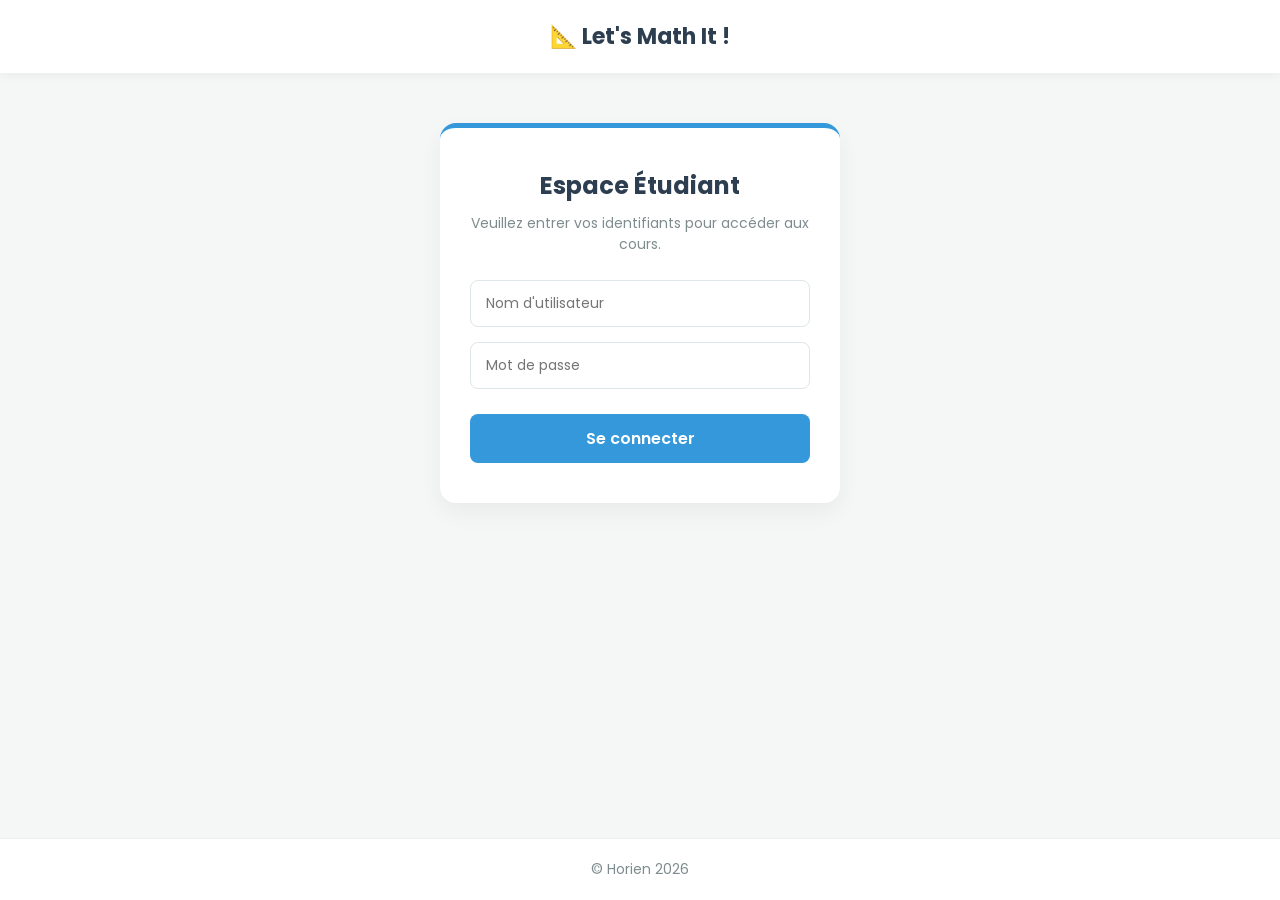
<file: index.html>
<!DOCTYPE html>
<html lang="fr">
<head>
    <meta charset="UTF-8">
    <meta name="viewport" content="width=device-width, initial-scale=1.0">
    <title>Let's Math It ! - Connexion</title>
    <link rel="stylesheet" href="style.css">
</head>
<body>

    <!-- On ajoute le même en-tête que sur la page des cours, mais centré -->
    <header>
        <div class="header-content" style="justify-content: center; text-align: center;">
            <h1>📐 Let's Math It !</h1>
        </div>
    </header>

    <!-- Le contenu principal (la carte de connexion) -->
    <main class="login-wrapper">
        <div class="login-card">
            <h2>Espace Étudiant</h2>
            <p>Veuillez entrer vos identifiants pour accéder aux cours.</p>
            
            <div class="form-group">
                <input type="text" id="username" placeholder="Nom d'utilisateur">
            </div>
            <div class="form-group">
                <input type="password" id="password" placeholder="Mot de passe">
            </div>
            
            <button onclick="verifierConnexion()">Se connecter</button>
        </div>
    </main>

    <!-- Le pied de page bien ancré en bas -->
    <footer>&copy; Horien 2026</footer>

    <script src="script.js"></script>
</body>
</html>
</file>
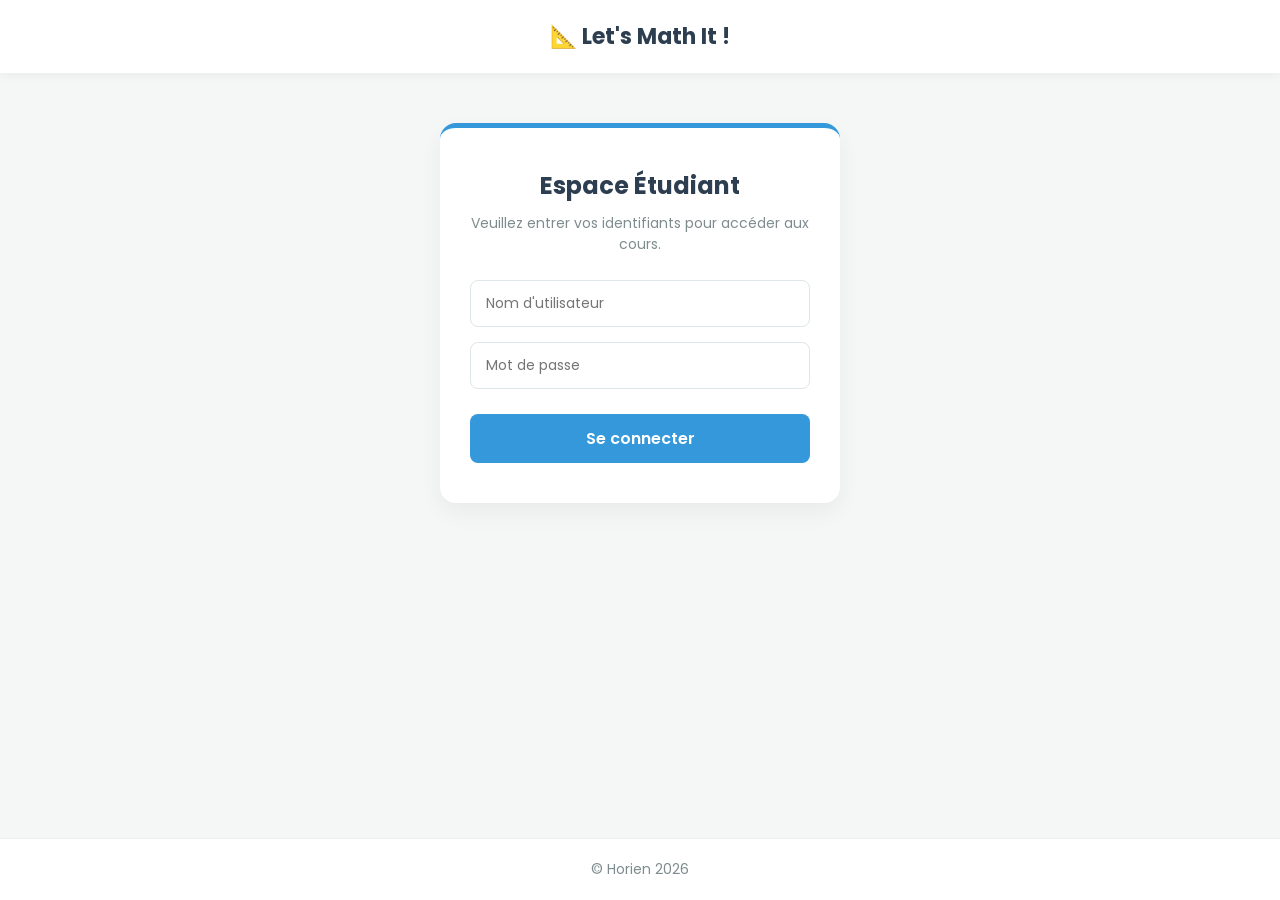
<file: admin.html>
<!DOCTYPE html>
<html lang="fr">
<head>
    <meta charset="UTF-8">
    <meta name="viewport" content="width=device-width, initial-scale=1.0">
    <title>Administration - Générateur</title>
    <link rel="stylesheet" href="style.css">
</head>
<body onload="verifierAccesAdmin()">

    <!-- En-tête Admin -->
    <header>
        <div class="header-content">
            <h1>⚙️ Espace Administrateur</h1>
            <button class="btn-logout" onclick="sessionStorage.clear(); window.location.href='index.html';">Se déconnecter</button>
        </div>
    </header>

    <!-- Contenu principal : Le Keygen -->
    <main class="login-wrapper">
        <!-- On réutilise le style de la carte de connexion, mais on change la couleur de la bordure du haut -->
        <div class="login-card" style="border-top: 5px solid #e74c3c;">
            <h2>Générateur d'accès</h2>
            <p>Entrez le nom d'un étudiant pour obtenir son mot de passe de connexion.</p>
            
            <div class="form-group">
                <input type="text" id="input-eleve" placeholder="Nom de l'étudiant (ex: tanjona)">
            </div>
            
            <!-- Bouton rouge pour l'admin -->
            <button onclick="afficherMotDePasseAdmin()" style="background-color: #e74c3c;">Générer le code</button>

            <!-- Zone où le mot de passe va s'afficher -->
            <div style="margin-top: 25px; min-height: 80px;">
                <p id="resultat-mdp" style="color: #2c3e50; font-size: 16px;"></p>
            </div>
        </div>
    </main>

    <!-- Le pied de page -->
    <footer>&copy; Horien 2026</footer>

    <script src="script.js"></script>
</body>
</html>
</file>
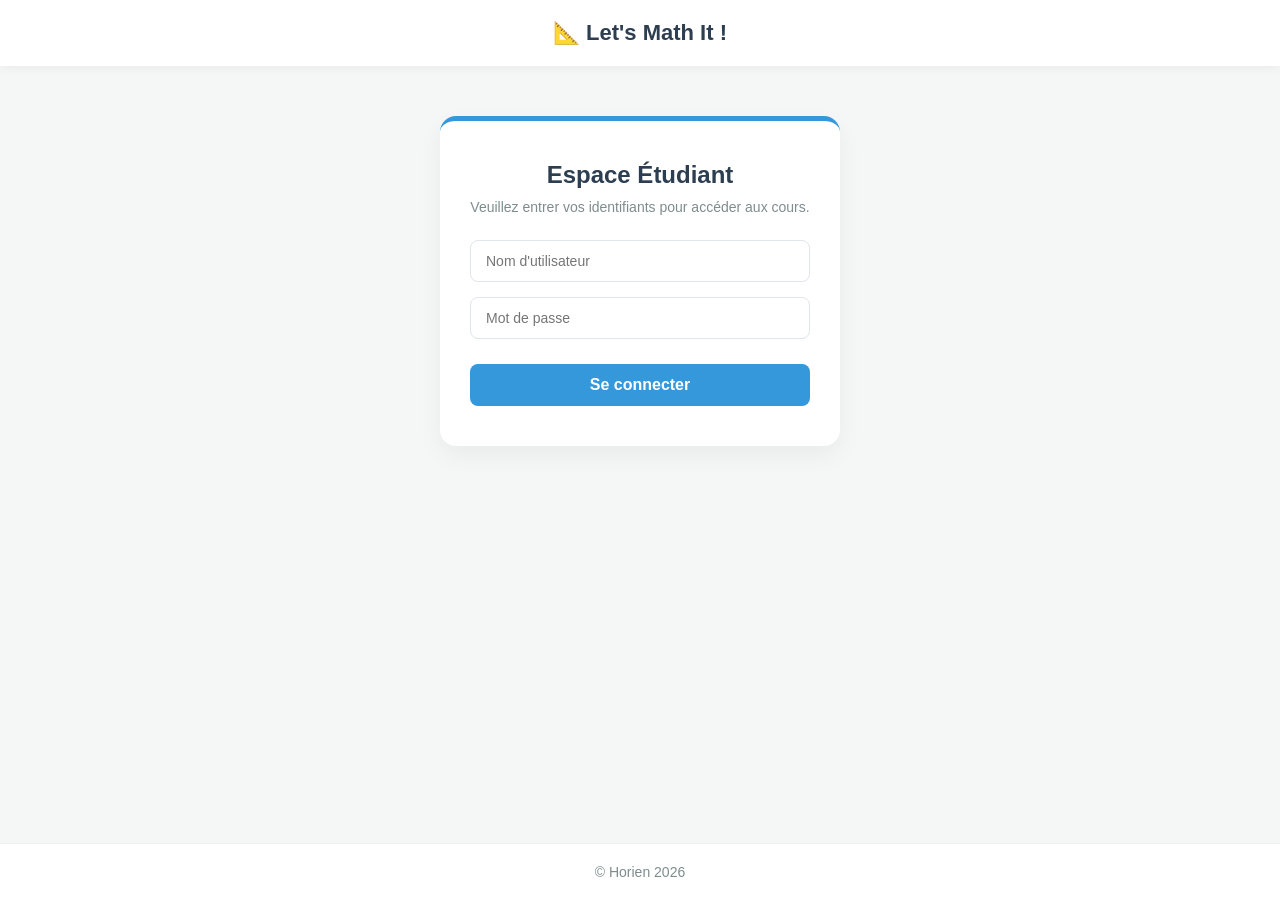
<file: cours.html>
<!DOCTYPE html>
<html lang="fr">
<head>
    <meta charset="UTF-8">
    <meta name="viewport" content="width=device-width, initial-scale=1.0">
    <title>Let's Math It ! - Espace Cours</title>
    <link rel="stylesheet" href="style.css">
</head>
<body onload="verifierAccesCours()">

    <!-- En-tête de la page avec message personnalisé et bouton de déconnexion -->
    <header>
        <div class="header-content">
            <h1 id="message-bienvenue">Chargement...</h1>
            <button class="btn-logout" onclick="sessionStorage.clear(); window.location.href='index.html';">Se déconnecter</button>
        </div>
    </header>

    <!-- Contenu principal : Les chapitres de cours, d'exercices et leurs corrigés -->
    <main class="courses-container">
        
        <!-- Chapitre 1 -->
        <div class="chapter-card">
            <h2>Chapitre 1 : Étude des Fonctions</h2>
            <ul>
                <li><a href="#" onclick="ouvrirPDF(event, 'pdfs/c1_lecon1_domaine.pdf')">📄 Leçon 1 : Domaine de définition et Parité</a></li>
                <li><a href="#" onclick="ouvrirPDF(event, 'pdfs/c1_exo1_domaine.pdf')">📝 Exercices : Déterminer le domaine de définition</a></li>
                <li><a href="#" onclick="ouvrirPDF(event, 'pdfs/c1_corr1_domaine.pdf')">💡 Corrigé : Domaine de définition</a></li>
                <br>
                <li><a href="#" onclick="ouvrirPDF(event, 'pdfs/c1_lecon2_limites.pdf')">📄 Leçon 2 : Les Limites et Asymptotes</a></li>
                <li><a href="#" onclick="ouvrirPDF(event, 'pdfs/c1_exo2_limites.pdf')">📝 Exercices : Calculs, levées d'indéterminations et asymptotes</a></li>
                <li><a href="#" onclick="ouvrirPDF(event, 'pdfs/c1_corr2_limites.pdf')">💡 Corrigé : Limites et Asymptotes</a></li>
                <br>
                <li><a href="#" onclick="ouvrirPDF(event, 'pdfs/c1_lecon3_derivation.pdf')">📄 Leçon 3 : Dérivation et Continuité</a></li>
                <li><a href="#" onclick="ouvrirPDF(event, 'pdfs/c1_exo3_derivation.pdf')">📝 Exercices : Calculs de dérivées et tangentes</a></li>
                <li><a href="#" onclick="ouvrirPDF(event, 'pdfs/c1_corr3_derivation.pdf')">💡 Corrigé : Dérivation et Continuité</a></li>
                <br>
                <li><a href="#" onclick="ouvrirPDF(event, 'pdfs/c1_lecon4_variations.pdf')">📄 Leçon 4 : Tableaux de variations et Tracé de courbes</a></li>
                <li><a href="#" onclick="ouvrirPDF(event, 'pdfs/c1_exo4_variations.pdf')">📝 Exercices : Études complètes de A à Z</a></li>
                <li><a href="#" onclick="ouvrirPDF(event, 'pdfs/c1_corr4_variations.pdf')">💡 Corrigé : Études complètes</a></li>
            </ul>
        </div>

        <!-- Chapitre 2 -->
        <div class="chapter-card">
            <h2>Diverses exerciceses</h2>
            <ul>
                <li><a href="#" onclick="ouvrirPDF(event, 'pdfs/corr001.pdf')">📝 Exercice corrigée 1 sur les croissances comparées</a></li>
                <li><a href="#" onclick="ouvrirPDF(event, 'pdfs/corr002.pdf')">📝 Exercice corrigée 2 sur les croissances comparées</a></li>
            </ul>
        </div>

    </main>

    <!-- Pied de page -->
    <footer>&copy; Horien 2026</footer>

    <!-- Script JavaScript principal -->
    <script src="script.js"></script>
</body>
</html>
</file>
<file: style.css>
/* Importation de la police d'écriture moderne 'Poppins' */
@import url('https://fonts.googleapis.com/css2?family=Poppins:wght@300;400;600&display=swap');

/* Réinitialisation de base */
* {
    margin: 0;
    padding: 0;
    box-sizing: border-box;
    font-family: 'Poppins', sans-serif;
}

body {
    background-color: #f4f7f6;
    color: #333;
    display: flex;
    flex-direction: column;
    min-height: 100vh; /* Oblige le corps de la page à prendre 100% de la hauteur de l'écran */
}

/* ----- En-tête commun aux deux pages ----- */
header {
    background-color: white;
    box-shadow: 0 2px 10px rgba(0,0,0,0.05);
    padding: 20px 0;
    margin-bottom: 30px;
}

.header-content {
    max-width: 800px;
    margin: 0 auto;
    display: flex;
    justify-content: space-between;
    align-items: center;
    padding: 0 20px;
}

.header-content h1 {
    color: #2c3e50;
    font-size: 22px;
}

/* ----- Boutons ----- */
button {
    padding: 12px 20px;
    background-color: #3498db;
    color: white;
    border: none;
    border-radius: 8px;
    font-size: 16px;
    font-weight: 600;
    cursor: pointer;
    transition: background-color 0.3s, transform 0.1s;
}

button:hover { background-color: #2980b9; }
button:active { transform: scale(0.98); }

.btn-logout {
    background-color: #e74c3c;
    padding: 8px 16px;
    font-size: 14px;
}
.btn-logout:hover { background-color: #c0392b; }

/* ----- Design de la page de Connexion ----- */
.login-wrapper {
    flex: 1; /* Permet à cette section de s'étirer et de pousser le footer vers le bas */
    display: flex;
    justify-content: center;
    align-items: flex-start; /* Aligne la carte vers le haut plutôt qu'au centre strict */
    padding: 20px;
}

.login-card {
    background: white;
    padding: 40px 30px;
    border-radius: 16px;
    box-shadow: 0 10px 25px rgba(0,0,0,0.05);
    text-align: center;
    width: 100%;
    max-width: 400px;
    border-top: 5px solid #3498db; /* Ligne bleue en haut pour rappeler le style des cours */
}

.login-card h2 {
    color: #2c3e50;
    margin-bottom: 10px;
    font-size: 24px;
}

.login-card p {
    color: #7f8c8d;
    font-size: 14px;
    margin-bottom: 25px;
}

.form-group {
    margin-bottom: 15px;
}

input[type="text"], input[type="password"] {
    width: 100%;
    padding: 12px 15px;
    border: 1px solid #dfe6e9;
    border-radius: 8px;
    font-size: 14px;
    transition: border-color 0.3s;
}

input[type="text"]:focus, input[type="password"]:focus {
    outline: none;
    border-color: #3498db;
    box-shadow: 0 0 5px rgba(52, 152, 219, 0.2);
}

.login-card button {
    width: 100%;
    margin-top: 10px;
}

/* ----- Design de la page des Cours ----- */
.courses-container {
    flex: 1; /* Permet d'étirer le contenu et de pousser le footer */
    max-width: 800px;
    margin: 0 auto;
    padding: 0 20px;
    width: 100%;
}

.chapter-card {
    background: white;
    border-radius: 12px;
    padding: 25px;
    margin-bottom: 20px;
    box-shadow: 0 4px 15px rgba(0,0,0,0.03);
    border-left: 5px solid #3498db;
}

.chapter-card h2 {
    color: #2c3e50;
    margin-bottom: 15px;
    font-size: 20px;
}

.chapter-card ul {
    list-style: none;
}

.chapter-card li {
    margin-bottom: 10px;
}

.chapter-card a {
    text-decoration: none;
    color: #34495e;
    font-size: 15px;
    display: block;
    padding: 12px;
    border-radius: 6px;
    background-color: #f8f9fa;
    transition: background-color 0.2s, color 0.2s, padding-left 0.2s;
}

.chapter-card a:hover {
    background-color: #3498db;
    color: white;
    padding-left: 20px;
}

/* ----- Design du Footer (Pied de page) ----- */
footer {
    text-align: center;
    padding: 20px;
    color: #7f8c8d;
    font-size: 14px;
    background-color: white; /* Fond blanc pour bien le distinguer */
    border-top: 1px solid #ecf0f1;
    margin-top: auto; /* C'est cette ligne qui garantit que le footer reste en bas */
}

/* ----- Adaptation pour les très petits téléphones ----- */
@media (max-width: 480px) {
    .header-content {
        flex-direction: column;
        gap: 15px;
    }
    .header-content h1 {
        font-size: 20px;
    }
}
</file>
